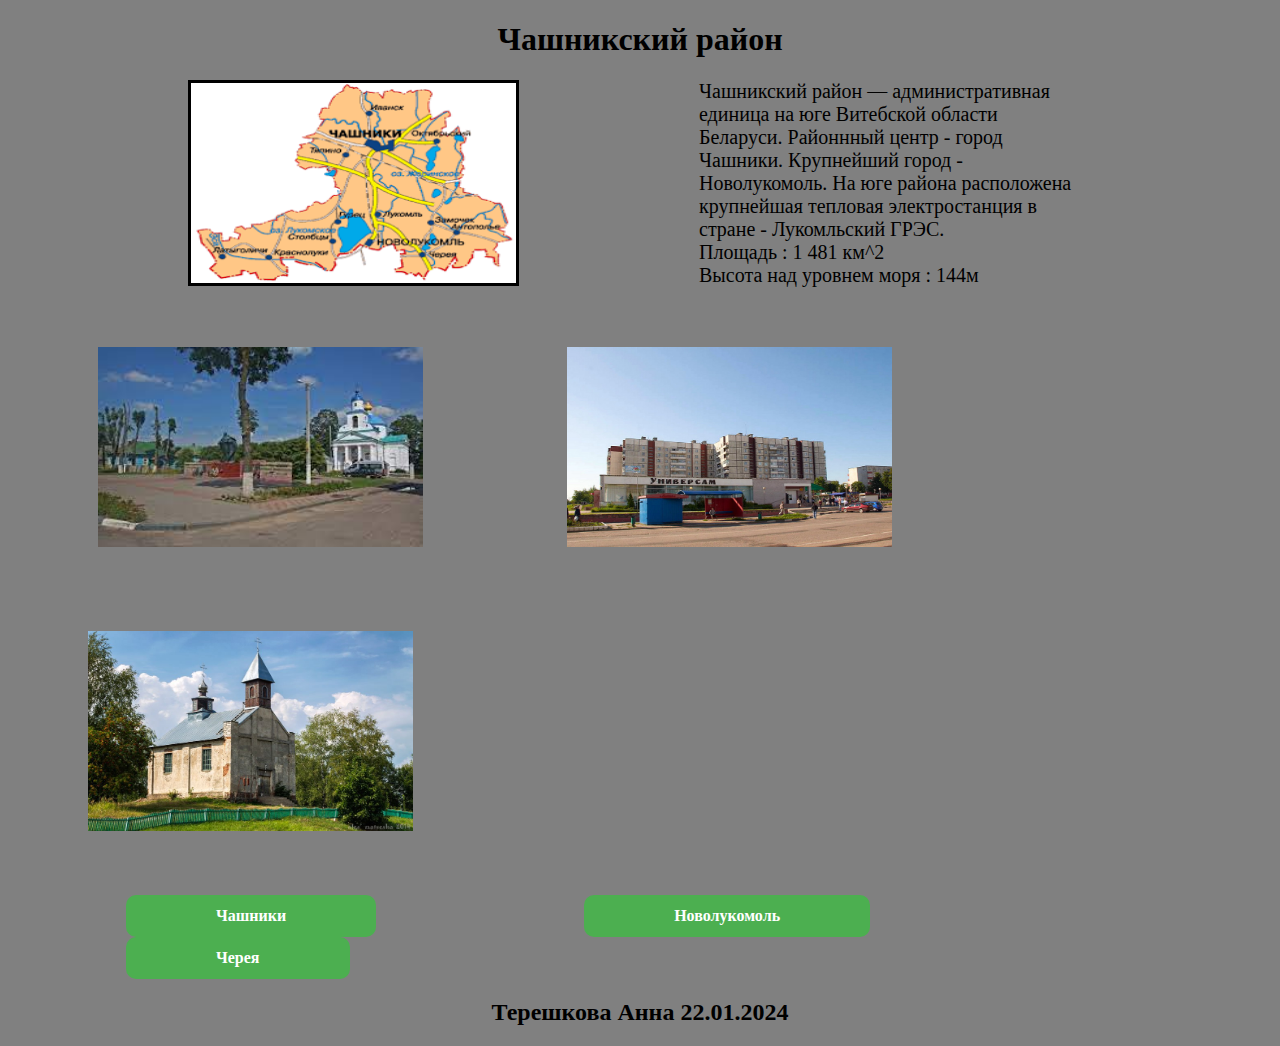
<file: index.html>
<!DOCTYPE html>
<html lang="ru">
<head>
<meta charset="UTF-8">

<link href="style.css" rel="stylesheet" type="text/css" />


    <title>Чашникский район</title>
    
</head>
<body>
    <h1>Чашникский район</h1>
    
    <IMG SRC="img/baza.png" align = "left" hspace="180px"  width="325px" height="200px" float: right; class="frame">

    <p>Чашникский район — административная <br>
    единица на юге Витебской области <br>
    Беларуси. Районнный центр - город <br> 
    Чашники. Крупнейший город - <br>
    Новолукомоль. На юге района расположена <br>
    крупнейшая тепловая электростанция в <br>
    стране - Лукомльский ГРЭС.<br>
    Площадь : 1 481 км^2 <br>
    Высота над уровнем моря : 144м </p>


    <IMG SRC="img/chgl.jpg"   hspace="90px" vspace="40px"  width="325px" height="200px">

    <IMG SRC="img/ngl.jpg" hspace="50px" vspace="40px" width="325px" height="200px">

    <IMG SRC="img/vgl.jpg" hspace="80px" vspace="40px" width="325px" height="200px">


     <p> <a href=chashniki.html class="button"  >Чашники </a>

     <a href=novolukomol.html class="button">Новолукомоль </a> 

     <a href=chereya.html class="button">Черея </a> </p>

     <h2>Терешкова Анна 22.01.2024</h2>

</body>
</html>
</file>
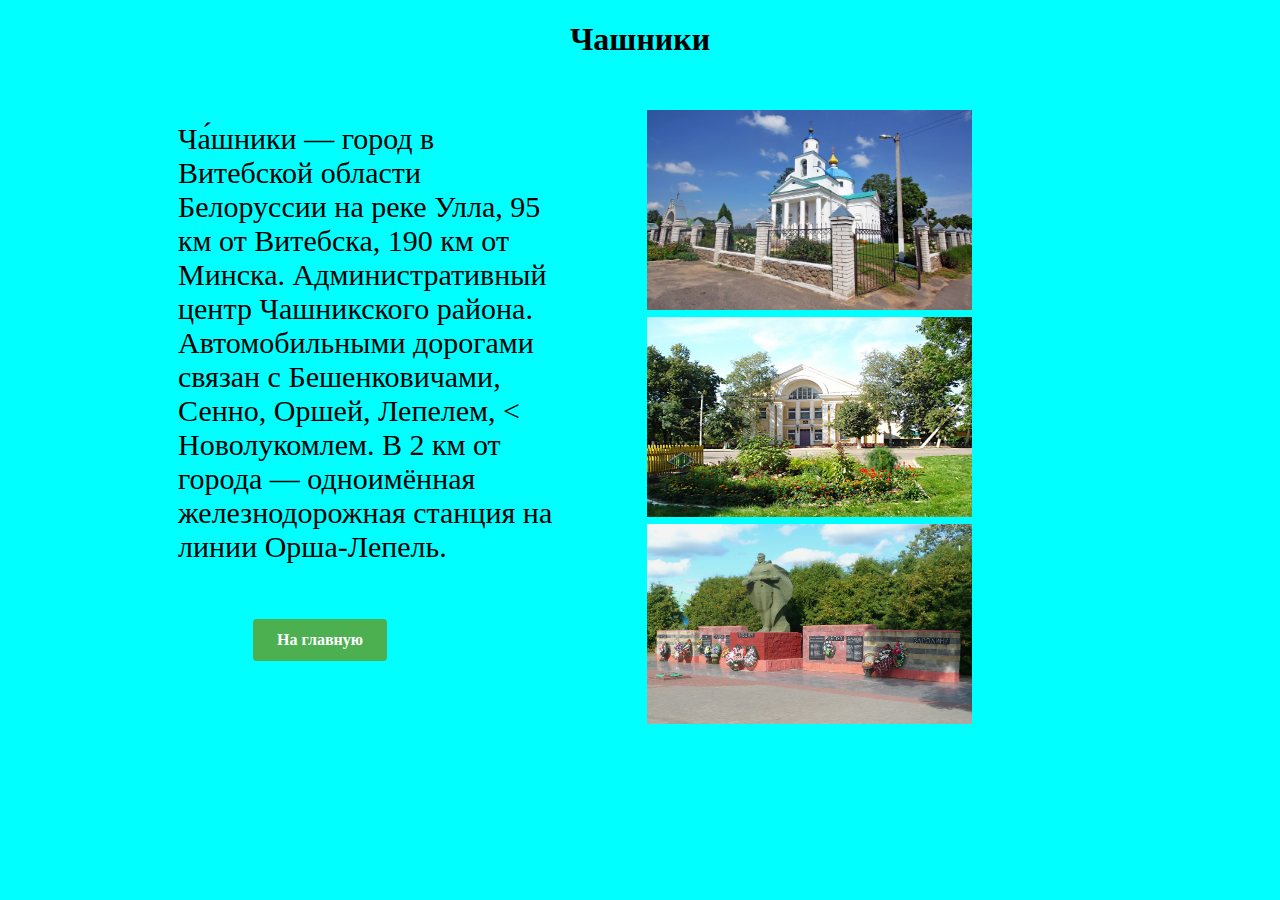
<file: chashniki.html>
<!DOCTYPE html>
<html lang="ru">
<head>

<meta charset="utf-8">

<link href="style1.css" rel="stylesheet" type="text/css" />

    <title>Чашники</title>
	
</head>
<body>


<h1>Чашники</h1>


<p class="rightimg"> 
   
   <IMG SRC="img/chone.jpg"   width="325px" height="200px"> <br>
 
   <IMG SRC="img/chtwo.jpg"   width="325px" height="200px"> <br>		
  
   <IMG SRC="img/chthree.jpg"   width="325px" height="200px">

</p>


<p class="verse">    
Ча́шники — город в
Витебской области 
Белоруссии на реке Улла, 95 
км от Витебска, 190 км от 
Минска. Административный 
центр Чашникского района. 
Автомобильными дорогами 
связан с Бешенковичами, 
Сенно, Оршей, Лепелем, <
Новолукомлем. В 2 км от 
города — одноимённая 
железнодорожная станция на 
линии Орша-Лепель. 
</p>


<p><a href="index.html" class="button">На главную</a></p>


</body>
</html>
</file>
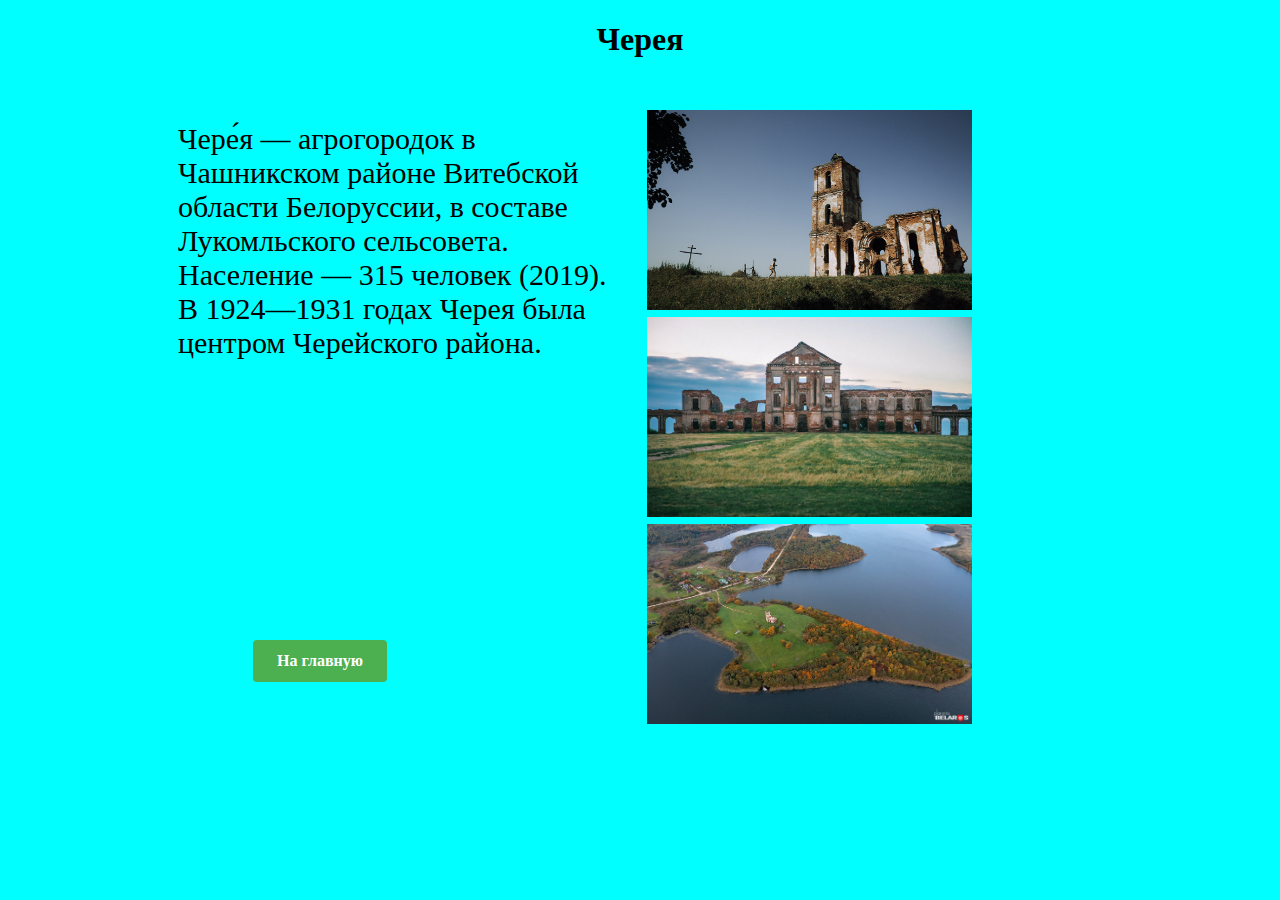
<file: chereya.html>
<!DOCTYPE html>
<html lang="ru">
<head>
<meta charset="utf-8">

<link href="style2.css" rel="stylesheet" type="text/css" />

    <title>Черея</title>
    
</head>
<body>


<h1>Черея</h1>


<p class="rightimg"> 
   
   <IMG SRC="img/vone.jpg" width="325px" height="200px"> <br>

   <IMG SRC="img/vtwo.jpg" width="325px" height="200px"> <br>
  
   <IMG SRC="img/vthree.jpg" width="325px" height="200px">

</p>


<p class="verse">    
Чере́я — агрогородок в
Чашникском районе Витебской
области Белоруссии, в составе
Лукомльского сельсовета.
Население — 315 человек (2019).
В 1924—1931 годах Черея была
центром Черейского района.
</p>


<p><a href="index.html" class="button">На главную</a></p>


</body>
</html>
</file>
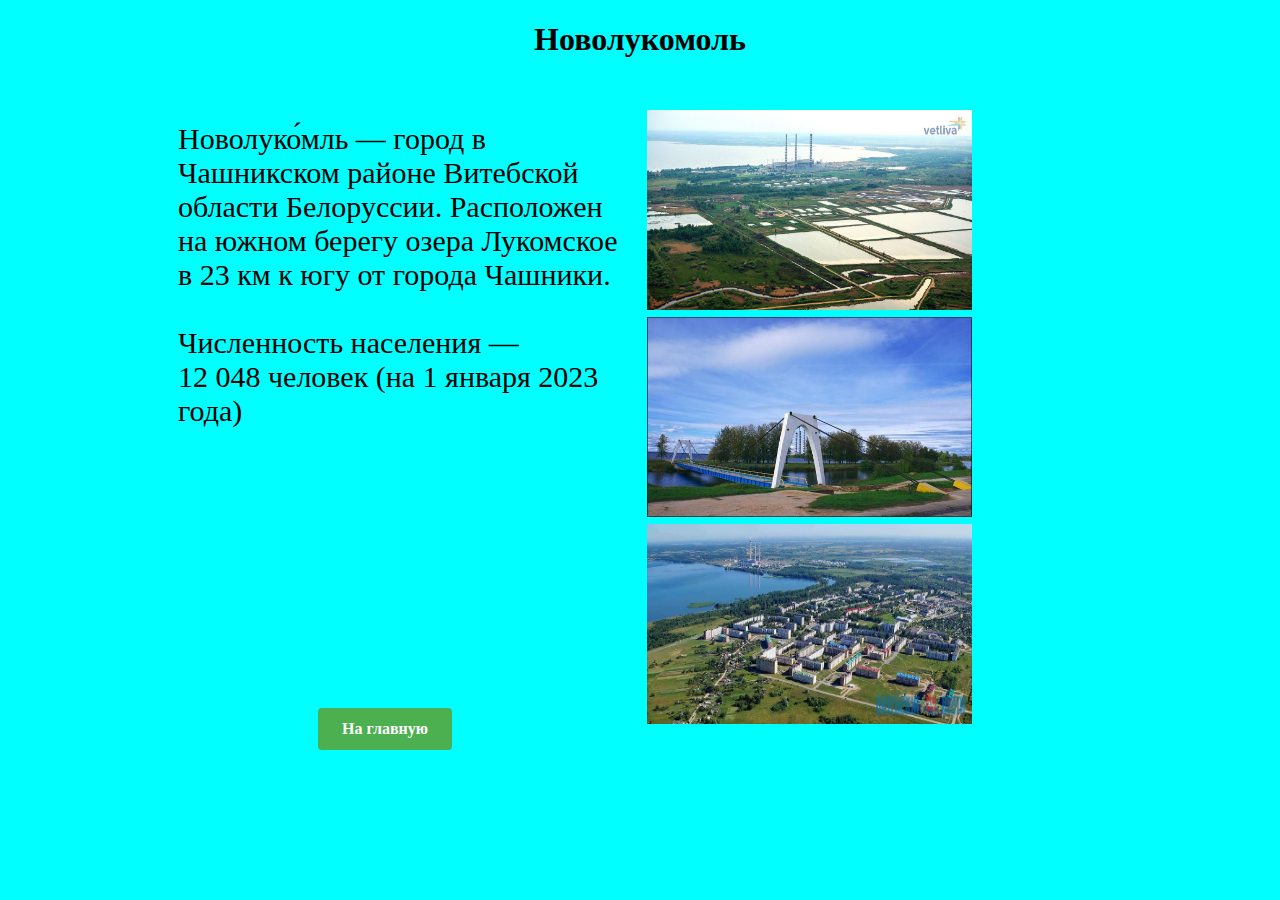
<file: novolukomol.html>
<!DOCTYPE html>
<html lang="ru">
<head>
<meta charset="utf-8">

<link href="style3.css" rel="stylesheet" type="text/css" />

    <title>Новолукомоль</title>
    
</head>
<body>


<h1>Новолукомоль</h1>


<p class="rightimg"> 
   
   <IMG SRC="img/none.jpg"   width="325px" height="200px"> <br>

   <IMG SRC="img/ntwo.jpg"   width="325px" height="200px"> <br>
  
   <IMG SRC="img/nthree.jpg"   width="325px" height="200px">

</p>


<p class="verse">    
Новолуко́мль — город в
Чашникском районе Витебской
области Белоруссии. Расположен
на южном берегу озера Лукомское
в 23 км к югу от города Чашники.

Численность населения —
12 048 человек (на 1 января 2023 года)
</p>


<p><a href="index.html" class="button">На главную</a></p>


</body>
</html>
</file>
<file: style.css>
body
{
	background: gray;
}

    p
{
	font-size: 20px;
	
}


h1
{
	text-align: center;
}

h2
{
	text-align: center;
}

a{
	display: inline-block;
  margin-top:0px; margin-right:85px; margin-bottom:0px; margin-left:118px;
}

.frame {
               border: 3px
               solid #000000;  
                }
        .button {
display: inline-block;
padding: 12px 90px;
font-size: 16px;
font-weight: bold;
text-decoration: none;
background-color: #4CAF50;
color: white;
border-radius: 10px;
border: none;
cursor: pointer;
                }
.button:hover {
background-color: #45a049;
}
</file>
<file: style1.css>
.button {
display: inline-block;
padding: 12px 24px;
font-size: 16px;
font-weight: bold;
text-decoration: none;
background-color: #4CAF50;
color: white;
border-radius: 4px;
border: none;
cursor: pointer;
                   }
             .button:hover {
background-color: #45a049;
                           }

             .center {
    margin: 0 auto; /* Выравнивание блока по центру */
    width: 640px; /* Ширина блока */
    line-height: 1px; /* Межстрочное расстояние */
                     }

             .rightimg  {
    float: right; /* Выравнивание по правому краю  */ 
    margin-right:300px /* Отступы вокруг картинки */
                        }
   
             .verse {
  display: table;
  margin-left: 170px; 
  white-space: pre-line; /* не нужен <br> */ 
  word-wrap: break-word; /* чтобы слова переносились на маленьком экране */ 
                    }
a {
  display: inline-block;
  margin-top:25px; margin-right:0px; margin-bottom:0px; margin-left:245px;
}

h1
{
	text-align: center;
}

p
{
	font-size:30px;
}

body
{
	background: aqua;
}
</file>
<file: style2.css>
.button {
display: inline-block;
padding: 12px 24px;
font-size: 16px;
font-weight: bold;
text-decoration: none;
background-color: #4CAF50;
color: white;
border-radius: 4px;
border: none;
cursor: pointer;
                   }
             .button:hover {
background-color: #45a049;
                           }

             .center {
    margin: 0 auto; /* Выравнивание блока по центру */
    width: 640px; /* Ширина блока */
    line-height: 1px; /* Межстрочное расстояние */
                     }

             .rightimg  {
    float: right; /* Выравнивание по правому краю  */ 
    margin-right:300px /* Отступы вокруг картинки */
                        }
   
             .verse {
  display: table;
  margin-left: 170px; 
  white-space: pre-line; /* не нужен <br> */ 
  word-wrap: break-word; /* чтобы слова переносились на маленьком экране */ 
                    }
a {
  display: inline-block;
  margin-top:250px; margin-right:0px; margin-bottom:0px; margin-left:245px;
}

h1
{
	text-align: center;
}

p
{
	font-size:30px;
}

body
{
	background: aqua;
}
</file>
<file: style3.css>
.button {
display: inline-block;
padding: 12px 24px;
font-size: 16px;
font-weight: bold;
text-decoration: none;
background-color: #4CAF50;
color: white;
border-radius: 4px;
border: none;
cursor: pointer;
                   }
             .button:hover {
background-color: #45a049;
                           }

             .center {
    margin: 0 auto; /* Выравнивание блока по центру */
    width: 640px; /* Ширина блока */
    line-height: 1px; /* Межстрочное расстояние */
                     }

             .rightimg  {
    float: right; /* Выравнивание по правому краю  */ 
    margin-right:300px /* Отступы вокруг картинки */
                        }
   
             .verse {
  display: table;
  margin-left: 170px; 
  white-space: pre-line; /* не нужен <br> */ 
  word-wrap: break-word; /* чтобы слова переносились на маленьком экране */ 
                    }
a {
  display: inline-block;
  margin-top:250px; margin-right:0px; margin-bottom:0px; margin-left:310px;
}

h1
{
	text-align: center;
}

p
{
	font-size:30px;
}

body
{
	background: aqua;
}
</file>
